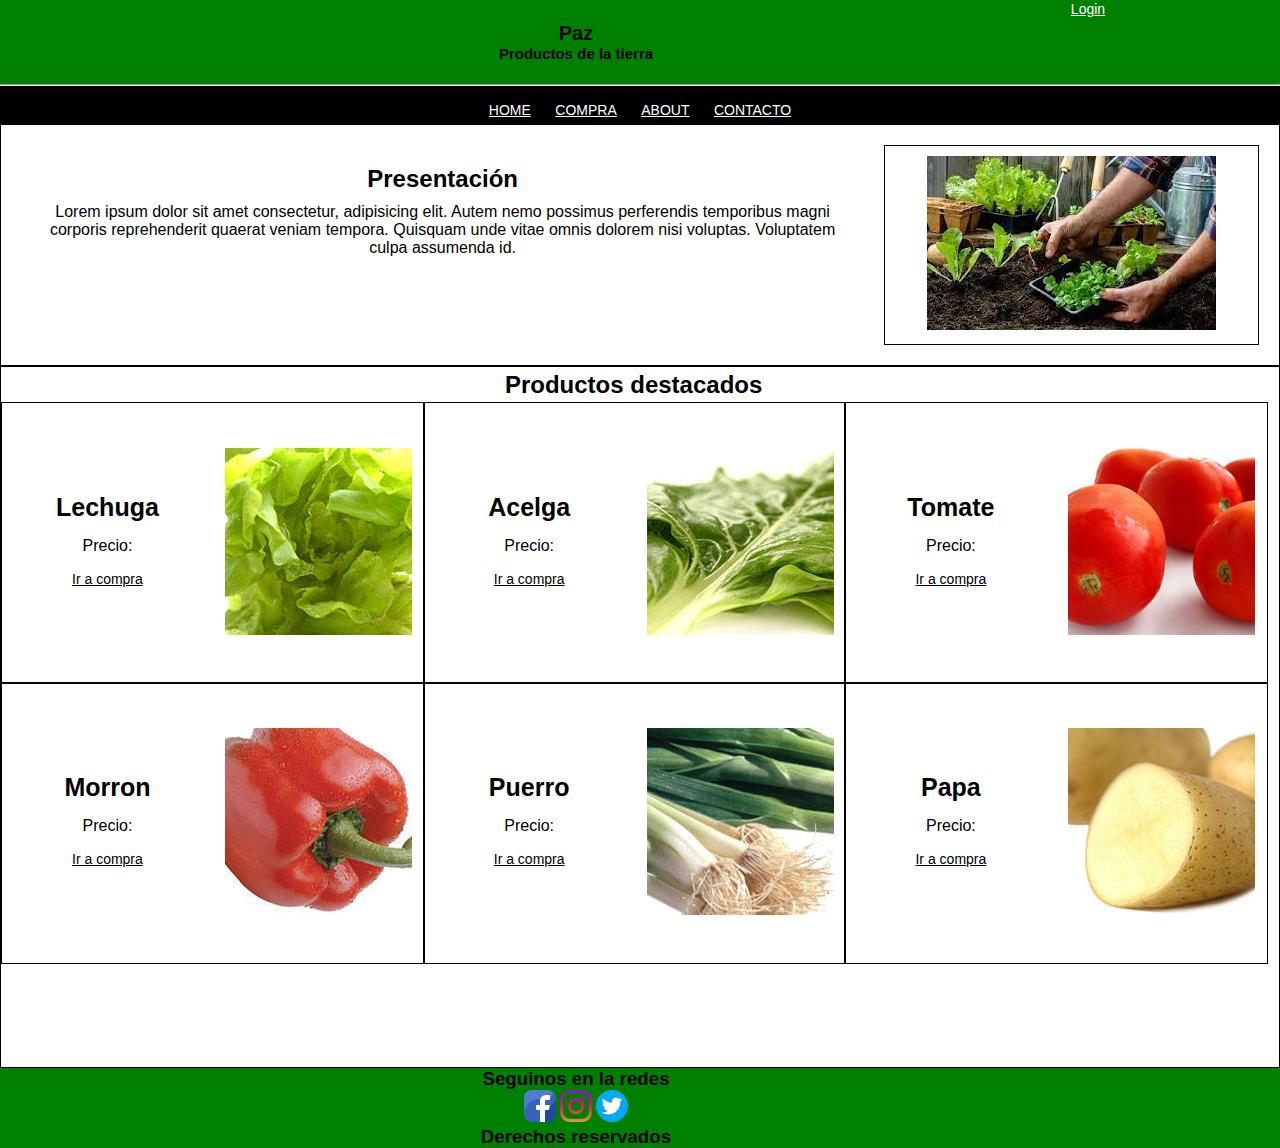
<file: index.html>
<!DOCTYPE html>
<html lang="en">
<head>
    <meta charset="UTF-8">
    <meta http-equiv="X-UA-Compatible" content="IE=edge">
    <meta name="viewport" content="width=device-width, initial-scale=1.0">
    <link rel="stylesheet" href="./css/index.css">
    <title>Paz - Productos de la tierra</title>
</head>
<body>
    <header>
        <div class="divCabecera">
            <div class="cabecera">
                <div class="divLogo">
                    <div>
                        <img src="./img/planta.png" height="80px" width="80px" alt="Paz"> 
                    </div>
                </div>
                <div class="divTitulo">
                    <h1>Paz</h1>
                    <h2>Productos de la tierra</h2>
                </div>
                <div class="divLogin">
                    <a href="./html/login.html">Login</a>
                </div>
            </div>
        </div>
        <div class="divHr">
            <hr>
        </div>
            <nav>
                <div class="menu">
                    <ul>
                        <li><a href="./index.html">HOME</a></li>
                        <li><a href="./html/shop.html">COMPRA</a></li>
                        <li><a href="./html/about.html">ABOUT</a></li>
                        <li><a href="./html/contacto.html">CONTACTO</a></li>
                    </ul>
                </div>
            </nav>
    </header>
    <main>
        <section>
            <div class="contenedorPresentacion">
                <div class="textoPresentacion">
                    <h2>Presentación</h2>
                    <p>Lorem ipsum dolor sit amet consectetur, adipisicing elit. 
                    Autem nemo possimus perferendis temporibus magni corporis reprehenderit quaerat veniam tempora. 
                    Quisquam unde vitae omnis dolorem nisi voluptas. Voluptatem culpa assumenda id.</p>
                </div>
                <div class="imgPresentacionPosicion">
                    <div class="imgPresentacion">
                        <img src="./img/huerta_presentacion.jpg" alt="">
                    </div>
                </div>
            </div>
        </section>
        <section>
            <div class="divContenedor">
                <div class="contenedorGeneralProdDestacados">
                    <div class="tituloProductosDestacado">
                        <h2>Productos destacados</h2>
                    </div>                    
                    <div class="productosDestacado1">
                        <div class="tituloPrecioLink">
                            <div class="nombreProductoDestacado">
                                Lechuga
                            </div>
                            <div class="precioProductoDestacado">
                                Precio: 
                            </div>
                            <div class="linkProductoDestacado">
                                <a href="./html/shop.html">Ir a compra</a>
                            </div>
                        </div>
                        <div class="card-img">
                            <img src="./img/lechuga.jpg" alt="">
                        </div>
                    </div>
                    <div class="productosDestacado2">
                        <div class="tituloPrecioLink">
                            <div class="nombreProductoDestacado">
                                Acelga
                            </div>
                            <div class="precioProductoDestacado">
                                Precio: 
                            </div>
                            <div class="linkProductoDestacado">
                                <a href="./html/shop.html">Ir a compra</a>
                            </div>
                        </div>
                        <div class="card-img">
                            <img src="./img/acelga.jpg" alt="">
                        </div>
                    </div>
                    <div class="productosDestacado3">
                        <div class="tituloPrecioLink">
                            <div class="nombreProductoDestacado">
                                Tomate
                            </div>
                            <div class="precioProductoDestacado">
                                Precio: 
                            </div>
                            <div class="linkProductoDestacado">
                                <a href="./html/shop.html">Ir a compra</a>
                            </div>
                        </div>
                        <div class="card-img">
                            <img src="./img/tomate.jpg" alt="">
                        </div>
                    </div>
                    <div class="productosDestacado4">
                        <div class="tituloPrecioLink">
                            <div class="nombreProductoDestacado">
                                Morron
                            </div>
                            <div class="precioProductoDestacado">
                                Precio: 
                            </div>
                            <div class="linkProductoDestacado">
                                <a href="./html/shop.html">Ir a compra</a>
                            </div>
                        </div>
                        <div class="card-img">
                            <img src="./img/morron.jpg" alt="">
                        </div>
                    </div>
                    <div class="productosDestacado5">
                        <div class="tituloPrecioLink">
                            <div class="nombreProductoDestacado">
                                Puerro
                            </div>
                            <div class="precioProductoDestacado">
                                Precio: 
                            </div>
                            <div class="linkProductoDestacado">
                                <a href="./html/shop.html">Ir a compra</a>
                            </div>
                        </div>
                        <div class="card-img">
                            <img src="./img/puerro.jpg" alt="">
                        </div>
                    </div>
                    <div class="productosDestacado6">
                        <div class="tituloPrecioLink">
                            <div class="nombreProductoDestacado">
                                Papa
                            </div>
                            <div class="precioProductoDestacado">
                                Precio: 
                            </div>
                            <div class="linkProductoDestacado">
                                <a href="./html/shop.html">Ir a compra</a>
                            </div>
                        </div>
                        <div class="card-img">
                            <img src="./img/papa.jpg" alt="">
                        </div>
                    </div>
                </div>
            </div>
        </section>
    </main>
    <footer>
        <div class="contenedorFooter">
            <div class="contenedorRedes">
                <h3>Seguinos en la redes</h3>
                <a href="https://www.facebook.com/"><img src="./img/facebook.png" alt=""></a>
                <a href="https://www.instagram.com/"><img src="./img/instagram.png" alt=""></a>
                <a href="https://twitter.com/"><img src="./img/gorjeo.png" alt=""></a>
                <h3>Derechos reservados</h3>
            </div>
        </div>
    </footer>
</body>
</html>
</file>
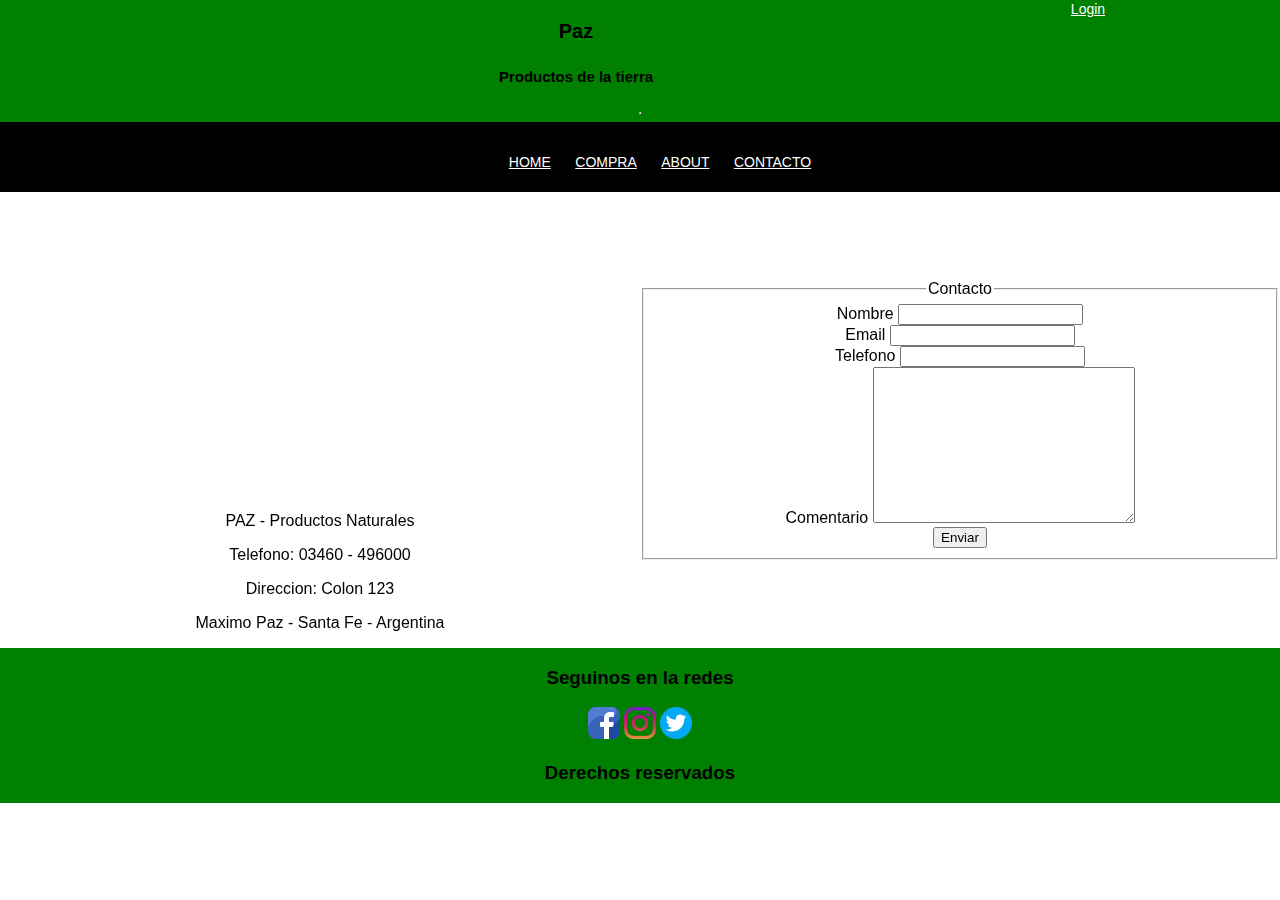
<file: html/contacto.html>
<!DOCTYPE html>
<html lang="en">
<head>
    <meta charset="UTF-8">
    <meta http-equiv="X-UA-Compatible" content="IE=edge">
    <meta name="viewport" content="width=device-width, initial-scale=1.0">
    <link rel="stylesheet" href="../css/contacto.css">
    <title>Paz - Productos de la tierra</title>
</head>
<body>
    <header>
        <div class="cabecera">
            <div class="divLogo">
                <div>
                   <img src="../img/planta.png" height="100px" width="100px" alt="Paz"> 
                </div>
            </div>
            <div class="divTitulo">
                <h1>Paz</h1>
                <h2>Productos de la tierra</h2>
            </div>
            <div class="divLogin">
                <a href="login.html">Login</a>
            </div>
        </div>
        <hr>
        <div>
            <nav>
                <div class="divMenu">
                    <ul>
                        <li><a href="../index.html">HOME</a></li>
                        <li><a href="shop.html">COMPRA</a></li>
                        <li><a href="about.html">ABOUT</a></li>
                        <li><a href="contacto.html">CONTACTO</a></li>
                    </ul>
                </div>
            </nav>
        </div>
    </header>
    <main>
        <section>
            <div class="contenedorMapa">
                <div class="divMapa">
                    <iframe src="https://www.google.com/maps/embed?pb=!1m18!1m12!1m3!1d13311.241875958578!2d-60.968868873938995!3d-33.48028494738103!2m3!1f0!2f0!3f0!3m2!1i1024!2i768!4f13.1!3m3!1m2!1s0x95b7ed4d0edfec3f%3A0xc988c8dfb0061cbe!2sMaximo%20Paz%2C%20Santa%20Fe!5e0!3m2!1ses!2sar!4v1639524405181!5m2!1ses!2sar" width="400" height="300" style="border:0;" allowfullscreen="" loading="lazy"></iframe>
                </div>
                <div class="divMapa">
                    <p>PAZ - Productos Naturales</p>
                    <p>Telefono: 03460 - 496000</p>
                    <p>Direccion: Colon 123</p>
                    <p>Maximo Paz - Santa Fe - Argentina</p>
                </div>
            </div>
            <div class="contenedorForm">
                <form action="">
                    <fieldset>
                        <legend>Contacto</legend>
                        <div class="divForm">
                            <label for="nombre">Nombre</label>
                            <input type="text" name="nombre" id="nombre">
                        </div>
                        <div class="divForm">
                            <label for="email">Email</label>
                            <input type="text" name="email" id="email">
                        </div>
                        <div class="divForm">
                            <label for="Telefono">Telefono</label>
                            <input type="text" name="telefono" id="telefono">
                        </div>
                        <div class="divForm">
                            <label for="comentario">Comentario</label>
                            <textarea name="comentario" id="comentario" cols="30" rows="10"></textarea>
                        </div>
                        <div>
                            <input type="submit" name="enviar" id="enviar" value="Enviar">
                        </div>
                    </fieldset>
                </form>
            </div>
        </section>
    </main>
    <footer>
        <div class="contenedorFooter">
            <H3>Seguinos en la redes</H3>
            <a href="https://www.facebook.com/"><img src="../img/facebook.png" alt=""></a>
            <a href="https://www.instagram.com/"><img src="../img/instagram.png" alt=""></a>
            <a href="https://twitter.com/"><img src="../img/gorjeo.png" alt=""></a>
            <h3>Derechos reservados</h3>
        </div>
    </footer>
</body>
</html>
</file>
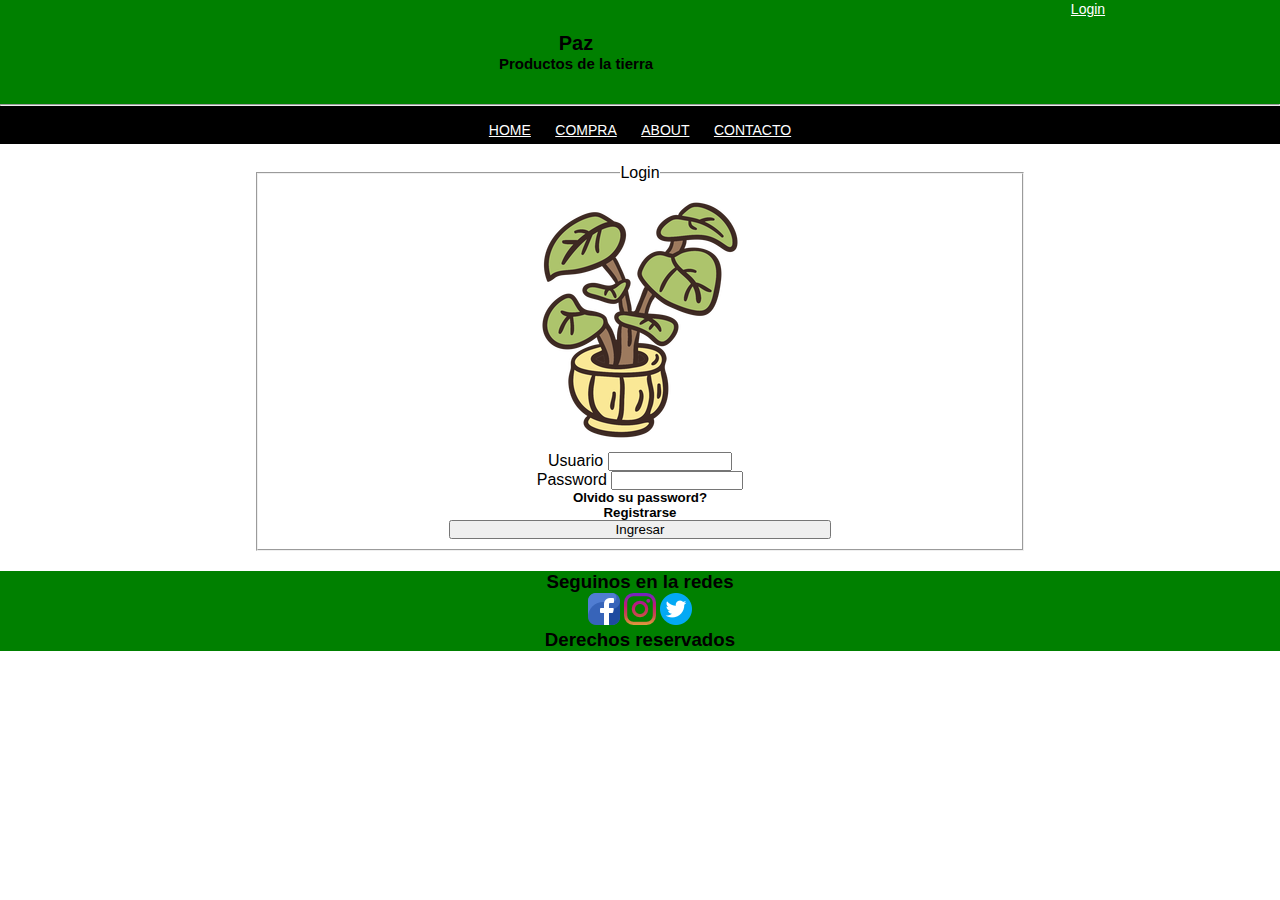
<file: html/login.html>
<!DOCTYPE html>
<html lang="en">
<head>
    <meta charset="UTF-8">
    <meta http-equiv="X-UA-Compatible" content="IE=edge">
    <meta name="viewport" content="width=device-width, initial-scale=1.0">
    <link rel="stylesheet" href="../css/login.css">
    <title>Paz - Productos de la tierra</title>
</head>
<body>
    <header>
        <div class="cabecera">
            <div class="divLogo">
                <div>
                   <img src="../img/planta.png" height="100px" width="100px" alt="Paz"> 
                </div>
            </div>
            <div class="divTitulo">
                <h1>Paz</h1>
                <h2>Productos de la tierra</h2>
            </div>
            <div class="divLogin">
                <a href="login.html">Login</a>
            </div>
        </div>
        <hr>
        <div>
            <nav>
                <div class="divMenu">
                    <ul>
                        <li><a href="../index.html">HOME</a></li>
                        <li><a href="shop.html">COMPRA</a></li>
                        <li><a href="about.html">ABOUT</a></li>
                        <li><a href="contacto.html">CONTACTO</a></li>
                    </ul>
                </div>
            </nav>
        </div>
    </header>
    <main>
        <section>
            <div class="contenedorLogin">
                <form action="">
                    <fieldset>
                        <legend>Login</legend>
                        <div class="contenedorDivLogin">
                            <div class="card-img">
                                <img src="../img/planta.png" alt="Logo">
                            </div>
                            <div class="divFormLogin">
                                <label for="nombre">Usuario</label>
                                <input type="text" name="nombre" id="nombre">
                            </div>
                            <div class="divFormLogin">
                                <label for="password">Password</label>
                                <input type="text" name="password" id="password">
                            </div>
                            <div class="divFormLogin">
                                <h5>Olvido su password?</h5>
                                <h5>Registrarse</h5>
                            </div>
                            <input type="submit" value="Ingresar">
                        </div>
                    </fieldset>
                </form>
            </div>
        </section>
    </main>
    <footer>
        <div class="contenedorFooter">
            <H3>Seguinos en la redes</H3>
            <a href="https://www.facebook.com/"><img src="../img/facebook.png" alt=""></a>
            <a href="https://www.instagram.com/"><img src="../img/instagram.png" alt=""></a>
            <a href="https://twitter.com/"><img src="../img/gorjeo.png" alt=""></a>
            <h3>Derechos reservados</h3>
        </div>
    </footer>
</body>
</html>
</file>
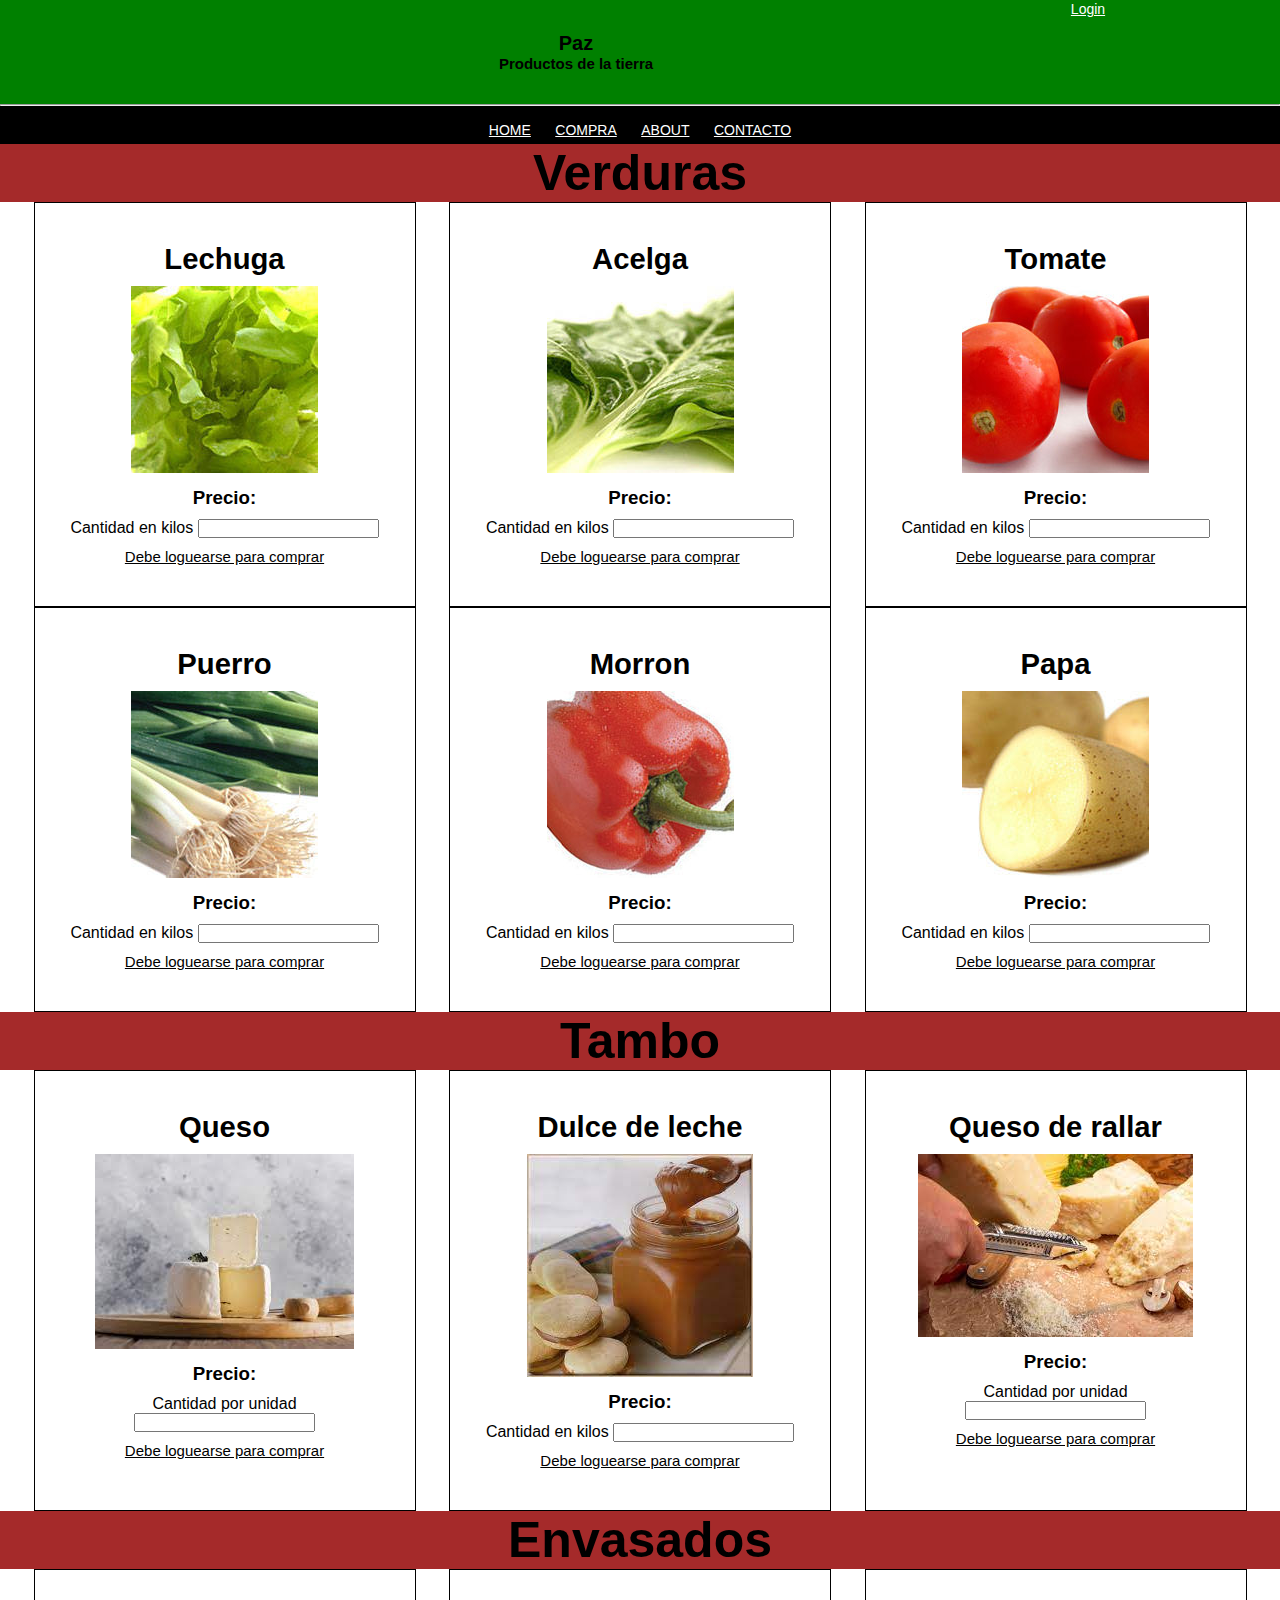
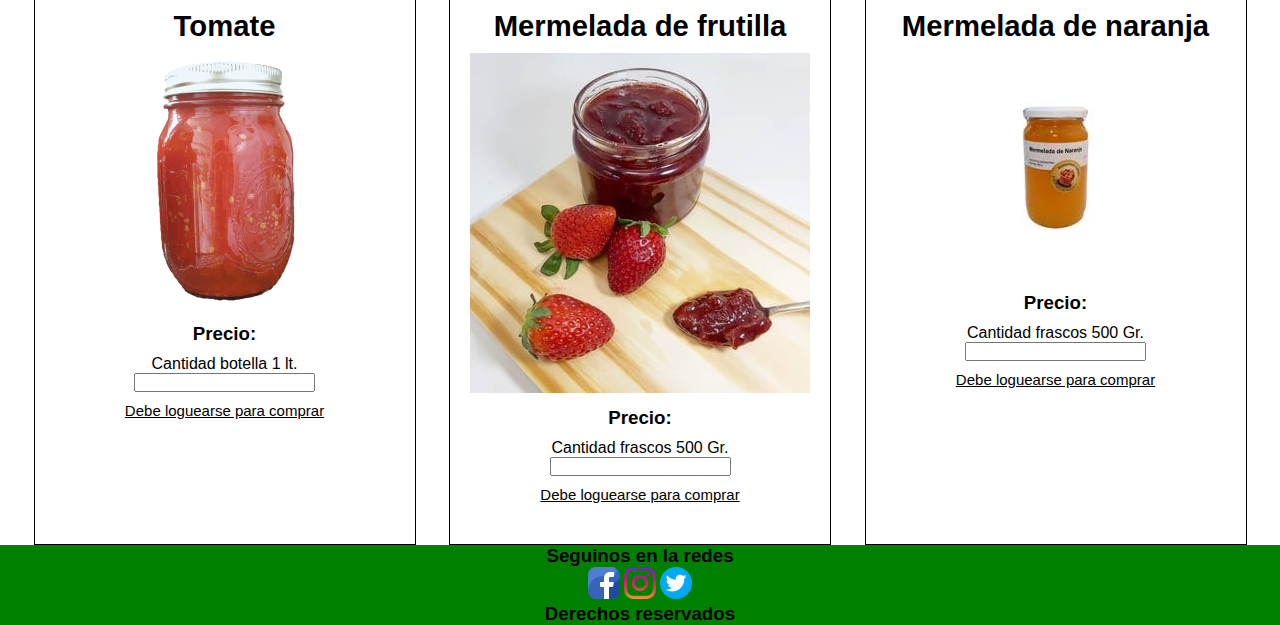
<file: html/shop.html>
<!DOCTYPE html>
<html lang="en">
<head>
    <meta charset="UTF-8">
    <meta http-equiv="X-UA-Compatible" content="IE=edge">
    <meta name="viewport" content="width=device-width, initial-scale=1.0">
    <link rel="stylesheet" href="../css/shop.css">
    <title>Paz - Productos de la tierra</title>
</head>
<body>
    <header>
        <div class="cabecera">
            <div class="divLogo">
                <div>
                   <img src="../img/planta.png" height="100px" width="100px" alt="Paz"> 
                </div>
            </div>
            <div class="divTitulo">
                <h1>Paz</h1>
                <h2>Productos de la tierra</h2>
            </div>
            <div class="divLogin">
                <a href="login.html">Login</a>
            </div>
        </div>
        <hr>
        <div>
            <nav>
                <div class="divMenu">
                    <ul>
                        <li><a href="../index.html">HOME</a></li>
                        <li><a href="shop.html">COMPRA</a></li>
                        <li><a href="about.html">ABOUT</a></li>
                        <li><a href="contacto.html">CONTACTO</a></li>
                    </ul>
                </div>
            </nav>
        </div>
    </header>
    <main>
        <section>
            <div class="contenedorGeneralProdDestacados">
                <div class="tituloProductosDestacado">
                    <h2>Verduras</h2>
                </div>
            <div class="prueba">
                <div class="productosDestacados">
                    <div class="nombreProducto">
                        <h3>Lechuga</h3>
                    </div>
                    <div class="card-img">
                        <img src="../img/lechuga.jpg" alt="">
                    </div>
                    <div class="precio">
                        <h3>Precio: </h3>
                    </div>
                    <div class="cantidad">
                        <label for="cantidad">Cantidad en kilos</label>
                        <input type="number" id="cantidad">
                    </div>
                    <div class="link">
                        <a href="../html/login.html">Debe loguearse para comprar</a>
                    </div>
                </div>
                <div class="productosDestacados">
                    <div class="nombreProducto">
                        <h3>Acelga</h3>
                    </div>
                    <div class="card-img">
                        <img src="../img/acelga.jpg" alt="">
                    </div>
                    <div class="precio">
                        <h3>Precio: </h3>
                    </div>
                    <div class="cantidad">
                        <label for="cantidad">Cantidad en kilos</label>
                        <input type="number" id="cantidad">
                    </div>
                    <div class="link">
                        <a href="../html/login.html">Debe loguearse para comprar</a>
                    </div>
                </div>
                <div class="productosDestacados">
                    <div class="nombreProducto">
                        <h3>Tomate</h3>
                    </div>
                    <div class="card-img">
                        <img src="../img/tomate.jpg" alt="">
                    </div>
                    <div class="precio">
                        <h3>Precio: </h3>
                    </div>
                    <div class="cantidad">
                        <label for="cantidad">Cantidad en kilos</label>
                        <input type="number" id="cantidad">
                    </div>
                    <div class="link">
                        <a href="../html/login.html">Debe loguearse para comprar</a>
                    </div>
                </div>
                <div class="productosDestacados">
                    <div class="nombreProducto">
                        <h3>Puerro</h3>
                    </div>
                    <div class="card-img">
                        <img src="../img/puerro.jpg" alt="">
                    </div>
                    <div class="precio">
                        <h3>Precio: </h3>
                    </div>
                    <div class="cantidad">
                        <label for="cantidad">Cantidad en kilos</label>
                        <input type="number" id="cantidad">
                    </div>
                    <div class="link">
                        <a href="../html/login.html">Debe loguearse para comprar</a>
                    </div>
                </div>
                <div class="productosDestacados">
                    <div class="nombreProducto">
                        <h3>Morron</h3>
                    </div>
                    <div class="card-img">
                        <img src="../img/morron.jpg" alt="">
                    </div>
                    <div class="precio">
                        <h3>Precio: </h3>
                    </div>
                    <div class="cantidad">    
                        <label for="cantidad">Cantidad en kilos</label>
                        <input type="number" id="cantidad">
                    </div>
                    <div class="link">
                        <a href="../html/login.html">Debe loguearse para comprar</a>
                    </div>
                </div>
                <div class="productosDestacados">
                    <div class="nombreProducto">
                        <h3>Papa</h3>
                    </div>
                    <div class="card-img">
                        <img src="../img/papa.jpg" alt="">
                    </div>
                    <div class="precio">
                        <h3>Precio: </h3>
                    </div>
                    <div class="cantidad">
                        <label for="cantidad">Cantidad en kilos</label>
                        <input type="number" id="cantidad">
                    </div>
                    <div class="link">
                        <a href="../html/login.html">Debe loguearse para comprar</a>
                    </div>
                </div>
                </div>
            </div>
        </section>
        <section>
            <div class="contenedorGeneralProdDestacados">
                <div class="tituloProductosDestacado">
                    <h2>Tambo</h2>
                </div>
                <div class="prueba">
                    <div class="productosDestacados">
                        <div class="nombreProducto">
                            <h3>Queso</h3>
                        </div>
                        <div class="card-img">
                            <img src="../img/queso.jpg" alt="">
                        </div>
                        <div class="precio">
                            <h3>Precio: </h3>
                        </div>
                        <div class="cantidad">
                            <label for="cantidad">Cantidad por unidad</label>
                            <input type="number" id="cantidad">
                        </div>
                        <div class="link">
                            <a href="../html/login.html">Debe loguearse para comprar</a>
                        </div>
                    </div>
                    <div class="productosDestacados">
                        <div class="nombreProducto">
                            <h3>Dulce de leche</h3>
                        </div>
                        <div class="card-img">
                            <img src="../img/dulce.jpg" alt="">
                        </div>
                        <div class="precio">
                            <h3>Precio: </h3>
                        </div>
                        <div class="cantidad">
                            <label for="cantidad">Cantidad en kilos</label>
                            <input type="number" id="cantidad">
                        </div>
                        <div class="link">
                            <a href="../html/login.html">Debe loguearse para comprar</a>
                        </div>
                    </div>
                    <div class="productosDestacados">
                        <div class="nombreProducto">
                            <h3>Queso de rallar</h3>
                        </div>
                        <div class="card-img">
                            <img src="../img/quesoderallar.jpg" alt="">
                        </div>
                        <div class="precio">
                            <h3>Precio: </h3>
                        </div>
                        <div class="cantidad">
                            <label for="cantidad">Cantidad por unidad</label>
                            <input type="number" id="cantidad">
                        </div>
                        <div class="link">
                            <a href="../html/login.html">Debe loguearse para comprar</a>
                        </div>
                    </div>
                </div>
            </div>
        </section>
        <section>
            <div class="contenedorGeneralProdDestacados">
                <div class="tituloProductosDestacado">
                    <h2>Envasados</h2>
                </div>
                <div class="prueba">
                    <div class="productosDestacados">
                        <div class="nombreProducto">
                            <h3>Tomate</h3>
                        </div>
                        <div class="card-img">
                            <img src="../img/tomateconserva.jpg" alt="">
                        </div>
                        <div class="precio">
                            <h3>Precio: </h3>
                        </div>
                        <div class="cantidad">
                            <label for="cantidad">Cantidad botella 1 lt.</label>
                            <input type="number" id="cantidad">
                        </div>
                        <div class="link">
                            <a href="../html/login.html">Debe loguearse para comprar</a>
                        </div>
                    </div>
                    <div class="productosDestacados">
                        <div class="nombreProducto">
                            <h3>Mermelada de frutilla</h3>
                        </div>
                        <div class="card-img">
                            <img src="../img/mermelada.jpg" alt="">
                        </div>
                        <div class="precio">
                            <h3>Precio: </h3>
                        </div>
                        <div class="cantidad">
                            <label for="cantidad">Cantidad frascos 500 Gr.</label>
                            <input type="number" id="cantidad">
                        </div>
                        <div class="link">
                            <a href="../html/login.html">Debe loguearse para comprar</a>
                        </div>
                    </div>
                    <div class="productosDestacados">
                        <div class="nombreProducto">
                            <h3>Mermelada de naranja</h3>
                        </div>
                        <div class="card-img">
                            <img src="../img/mermeladanaranja.jpg" alt="">
                        </div>
                        <div class="precio">
                            <h3>Precio: </h3>
                        </div>
                        <div class="cantidad">
                            <label for="cantidad">Cantidad frascos 500 Gr.</label>
                            <input type="number" id="cantidad">
                        </div>
                        <div class="link">
                            <a href="../html/login.html">Debe loguearse para comprar</a>
                        </div>
                    </div>
                </div>
            </div>
        </section>
    </main>
    <footer>
        <div class="contenedorFooter">
            <H3>Seguinos en la redes</H3>
            <a href="https://www.facebook.com/"><img src="../img/facebook.png" alt=""></a>
            <a href="https://www.instagram.com/"><img src="../img/instagram.png" alt=""></a>
            <a href="https://twitter.com/"><img src="../img/gorjeo.png" alt=""></a>
            <h3>Derechos reservados</h3>
        </div>
    </footer>
</body>
</html>
</file>
<file: css/index.css>
* {
    margin: 0;
    padding: 0;
    text-align: center;
    font-family: Verdana, Geneva, Tahoma, sans-serif;
}

/* HEADER */
header {
    background-color: green;
    display: flex;
    flex-direction: column;
}

.divCabera {
    width: 100%;
}

.divHr {
    width: 100%;
}

/* NAV */
nav {
    background-color: black;
    display: flex;
    width: 100%;
    justify-content: center;
    }

a{
    color: white;
    font-size:14px;
    } 

ul {
    list-style-type: none;
    padding-top: 10px;
    }

ul li {
    display:inline-block;
    padding:5px 10px;
    text-align:center;
    color:#fff;
    }

/* MAIN */
main {
    display: flex;
    flex-direction: column;
}

.contenedorPresentacion {
    width: 100%;
    display: flex;
}


/* FOOTER */
footer {
    display: flex;
    flex-direction: row;
}

@media only screen and ( max-width: 600px) {

    /* HEADER */

    .cabecera {
        width: 100%;
        display: flex;
    }

    .divLogo {
        visibility: hidden;
    }

    .divTitulo { 
        width: 70%;
        display: flex;
        flex-direction: column;
        align-items: center;
        justify-content: center;
    }

    .divTitulo h1 {
        width: 100%;
        font-size: 20px;
        font-family: Verdana, Geneva, Tahoma, sans-serif;
    }

    .divTitulo h2 { 
        width: 100%;
        font-size: 15px;
        font-family: Verdana, Geneva, Tahoma, sans-serif;
    }
    
    .divLogin {
        width: 30%;
    }

    /* MAIN */

    section {
        width: 100%;
        display: flex;
        align-items: center;
        justify-content: center;
    }

    .contenedorPresentacion {
        width: 100%;
        display: flex;
        flex-direction: column;
        align-items: center;
        justify-items: center;
        border: solid 1px black;
        padding: 10px;
    }

    .textoPresentacion {
        width: 80%;
        display: flex;
        flex-direction: column;
                
    }

    .textoPresentacion h2 {
        width: 100%;
        padding: 10px;
    }

    .textoPresentacion p {
        width: 100%;
    }

    .imgPresentacionPosicion {
        width: 100%;
        display: flex;
        align-items: center;
        justify-content: center;
    }

    .divContenedor {
        width: 100%;
        display: flex;
        flex-direction: column;
        align-items: center;
        border: solid 1px black;
    }

    .contenedorGeneralProdDestacados {
        display: grid;
        width: 90%;
        grid-template-columns: 100%;
        grid-template-rows: 3% 16% 16% 16% 16% 16% 16%;
        grid-template-areas: "a1" 
                             "a2" 
                             "a3" 
                             "a4" 
                             "a5"
                             "a6"
                             "a7";
    }
    
    .tituloPrecioLink {
        width: 50%;
    }

    .tituloPrecioLink a {
        color: black;
    }

    .card-img {
        width: 50%;
    }

    .nombreProductoDestacado {
        width: 100%;
        padding-top: 5px;
        padding-bottom: 10px;
        font-size: 25px;
        font-family: Arial, Helvetica, sans-serif;
        font-weight: bold;
    }

    .precioProductoDestacado {
        width: 100%;
        padding-top: 5px;
        padding-bottom: 10px;
    }

    .linkProductoDestacado {
        width: 100%;
        padding-top: 5px;
        padding-bottom: 10px;
    }

    .tituloProductosDestacado {
        width: 100%;
        display: flex;
        align-items: center;
        justify-content: center;
        grid-area: a1;
    }

    .productosDestacado1 {
        grid-area: a2;
        border: solid 1px black;
        width: 100%;
        height: 100%;
        display: flex;
        align-items: center;
    }

    .productosDestacado2 {
        grid-area: a3;
        border: solid 1px black;
        width: 100%;
        height: 100%;
        display: flex;
        align-items: center;        
    }

    .productosDestacado3 {
        grid-area: a4;
        border: solid 1px black;
        width: 100%;
        height: 100%;
        display: flex;
        align-items: center;
    }

    .productosDestacado4 {
        grid-area: a5;
        border: solid 1px black;
        width: 100%;
        height: 100%;
        display: flex;
        align-items: center;
    }

    .productosDestacado5 {
        grid-area: a6;
        border: solid 1px black;
        width: 100%;
        height: 100%;
        display: flex;
        align-items: center;
    }

    .productosDestacado6 {
        grid-area: a7;
        border: solid 1px black;
        width: 100%;
        height: 100%;
        display: flex;
        align-items: center;
    }

    .contenedorFooter {
        width: 100%;
        align-items: center;
        justify-content: center;
        background-color: green;
    }

    .contenedorRedes {
        width: 90%;
    }
}

@media only screen and ( min-width: 600px) {

     /* HEADER */

     .cabecera {
        width: 100%;
        display: flex;
    }

    .divLogo {
        visibility: hidden;
    }

    .divTitulo { 
        width: 70%;
        display: flex;
        flex-direction: column;
        align-items: center;
        justify-content: center;
    }

    .divTitulo h1 {
        width: 100%;
        font-size: 20px;
        font-family: Verdana, Geneva, Tahoma, sans-serif;
    }

    .divTitulo h2 { 
        width: 100%;
        font-size: 15px;
        font-family: Verdana, Geneva, Tahoma, sans-serif;
    }
    
    .divLogin {
        width: 30%;
    }

    /* MAIN */

    section {
        width: 100%;
        display: flex;
        align-items: center;
        justify-content: center;
    }

    .contenedorPresentacion {
        width: 100%;
        display: flex;
        flex-direction: column;
        align-items: center;
        justify-items: center;
        border: solid 1px black;
        padding: 10px;
    }

    .textoPresentacion {
        width: 80%;
        display: flex;
        flex-direction: column;
                
    }

    .textoPresentacion h2 {
        width: 100%;
        padding: 10px;
    }

    .textoPresentacion p {
        width: 100%;
    }

    .imgPresentacionPosicion {
        width: 100%;
        display: flex;
        align-items: center;
        justify-content: center;
    }

    .divContenedor {
        width: 100%;
        display: flex;
        flex-direction: column;
        align-items: center;
        border: solid 1px black;
    }

    .contenedorGeneralProdDestacados {
        display: grid;
        width: 90%;
        grid-template-columns: 100%;
        grid-template-rows: 3% 16% 16% 16% 16% 16% 16%;
        grid-template-areas: "a1" 
                             "a2" 
                             "a3" 
                             "a4" 
                             "a5"
                             "a6"
                             "a7";
    }
    
    .tituloPrecioLink {
        width: 50%;
    }

    .tituloPrecioLink a {
        color: black;
    }

    .card-img {
        width: 50%;
    }

    .nombreProductoDestacado {
        width: 100%;
        padding-top: 5px;
        padding-bottom: 10px;
        font-size: 25px;
        font-family: Arial, Helvetica, sans-serif;
        font-weight: bold;
    }

    .precioProductoDestacado {
        width: 100%;
        padding-top: 5px;
        padding-bottom: 10px;
    }

    .linkProductoDestacado {
        width: 100%;
        padding-top: 5px;
        padding-bottom: 10px;
    }

    .tituloProductosDestacado {
        width: 100%;
        display: flex;
        align-items: center;
        justify-content: center;
        grid-area: a1;
    }

    .productosDestacado1 {
        grid-area: a2;
        border: solid 1px black;
        width: 100%;
        height: 100%;
        display: flex;
        align-items: center;
    }

    .productosDestacado2 {
        grid-area: a3;
        border: solid 1px black;
        width: 100%;
        height: 100%;
        display: flex;
        align-items: center;        
    }

    .productosDestacado3 {
        grid-area: a4;
        border: solid 1px black;
        width: 100%;
        height: 100%;
        display: flex;
        align-items: center;
    }

    .productosDestacado4 {
        grid-area: a5;
        border: solid 1px black;
        width: 100%;
        height: 100%;
        display: flex;
        align-items: center;
    }

    .productosDestacado5 {
        grid-area: a6;
        border: solid 1px black;
        width: 100%;
        height: 100%;
        display: flex;
        align-items: center;
    }

    .productosDestacado6 {
        grid-area: a7;
        border: solid 1px black;
        width: 100%;
        height: 100%;
        display: flex;
        align-items: center;
    }

    .contenedorFooter {
        width: 100%;
        align-items: center;
        justify-content: center;
        background-color: green;
    }

    .contenedorRedes {
        width: 90%;
    }
}


@media only screen and ( min-width: 992px) {

     /* HEADER */

     .cabecera {
        width: 100%;
        display: flex;
    }

    .divLogo {
        width: 20%
    }

    .divTitulo { 
        width: 50%;
        display: flex;
        flex-direction: column;
        align-items: center;
        justify-content: center;
    }

    .divTitulo h1 {
        width: 100%;
        font-size: 20px;
        font-family: Verdana, Geneva, Tahoma, sans-serif;
    }

    .divTitulo h2 { 
        width: 100%;
        font-size: 15px;
        font-family: Verdana, Geneva, Tahoma, sans-serif;
    }
    
    .divLogin {
        width: 30%;
    }

    /* MAIN */

    section {
        width: 100%;
        display: flex;
        align-items: center;
        justify-content: center;
    }

    .contenedorPresentacion {
        width: 100%;
        display: flex;
        flex-direction: row;
        align-items: flex-start;
        border: solid 1px black;
        padding: 10px;
    }

    .textoPresentacion {
        width: 70%;
        display: flex;
        padding: 10px;
        align-items: center;
        justify-content: center;
        margin: 10px;
    }

    .textoPresentacion h2 {
        width: 100%;
        padding: 10px;
    }

    .textoPresentacion p {
        width: 100%;
    }

    .imgPresentacionPosicion {
        width: 30%;
        display: flex;
        align-items: center;
        justify-content: center;
        border: 1px solid black;
        padding: 10px;
        margin: 10px;
    }

    .divContenedor {
        width: 100%;
        height: 700px;
        display: flex;
        border: solid 1px black;
    }

    .contenedorGeneralProdDestacados {
        display: grid;
        width: 100%;
        height: 100%;
        grid-template-columns: 33% 33% 33%;
        grid-template-rows: 5% 40% 40%;
        grid-template-areas: "titulo titulo titulo"
                             "a1 a2 a3" 
                             "a4 a5 a6"
    }
    
    .tituloPrecioLink {
        width: 50%;
    }

    .tituloPrecioLink a {
        color: black;
    }

    .card-img {
        width: 50%;
    }

    .nombreProductoDestacado {
        width: 100%;
        padding-top: 5px;
        padding-bottom: 10px;
        font-size: 25px;
        font-family: Arial, Helvetica, sans-serif;
        font-weight: bold;
    }

    .precioProductoDestacado {
        width: 100%;
        padding-top: 5px;
        padding-bottom: 10px;
    }

    .linkProductoDestacado {
        width: 100%;
        padding-top: 5px;
        padding-bottom: 10px;
    }

    .tituloProductosDestacado {
        width: 100%;
        display: flex;
        align-items: center;
        justify-content: center;
        grid-area: titulo;
    }

    .productosDestacado1 {
        grid-area: a1;
        border: solid 1px black;
        display: flex;
        align-items: center;
    }

    .productosDestacado2 {
        grid-area: a2;
        border: solid 1px black;
        display: flex;
        align-items: center;        
    }

    .productosDestacado3 {
        grid-area: a3;
        border: solid 1px black;
        width: 100%;
        height: 100%;
        display: flex;
        align-items: center;
    }

    .productosDestacado4 {
        grid-area: a4;
        border: solid 1px black;
        width: 100%;
        height: 100%;
        display: flex;
        align-items: center;
    }

    .productosDestacado5 {
        grid-area: a5;
        border: solid 1px black;
        width: 100%;
        height: 100%;
        display: flex;
        align-items: center;
    }

    .productosDestacado6 {
        grid-area: a6;
        border: solid 1px black;
        width: 100%;
        height: 100%;
        display: flex;
        align-items: center;
    }

    .contenedorFooter {
        width: 100%;
        align-items: center;
        justify-content: center;
        background-color: green;
    }

    .contenedorRedes {
        width: 90%;
    }
}
</file>
<file: css/contacto.css>
body {
    margin: 0;
    padding: 0;
    text-align: center;
    font-family: Verdana, Geneva, Tahoma, sans-serif;
}

/* HEADER */
header {
    background-color: green;
    display: flex;
    flex-direction: column;
}

.divCabera {
    width: 100%;
}

.divHr {
    width: 100%;
}

/* NAV */
nav {
    background-color: black;
    display: flex;
    width: 100%;
    justify-content: center;
    }

a{
    color: white;
    font-size:14px;
    } 

ul {
    list-style-type: none;
    padding-top: 10px;
    }

ul li {
    display:inline-block;
    padding:5px 10px;
    text-align:center;
    color:#fff;
    }

/* MAIN */
main {
    display: flex;
    flex-direction: column;
}

.contenedorPresentacion {
    width: 100%;
    display: flex;
}


/* FOOTER */
footer {
    display: flex;
    flex-direction: row;
}

@media only screen and ( max-width: 600px) {

    /* HEADER */

    .cabecera {
        width: 100%;
        display: flex;
    }

    .divLogo {
        visibility: hidden;
    }

    .divTitulo { 
        width: 70%;
        display: flex;
        flex-direction: column;
        align-items: center;
        justify-content: center;
    }

    .divTitulo h1 {
        width: 100%;
        font-size: 20px;
        font-family: Verdana, Geneva, Tahoma, sans-serif;
    }

    .divTitulo h2 { 
        width: 100%;
        font-size: 15px;
        font-family: Verdana, Geneva, Tahoma, sans-serif;
    }
    
    .divLogin {
        width: 30%;
    }

    /* MAIN */

    section {
        width: 100%;
        display: flex;
        flex-direction: column;
        align-items: center;
        justify-content: center;
    }

    .contenedorMapa {
        width: 100%;
    }

    .contenedorForm {
        width: 100%;
    }

    .contenedorFooter {
        width: 100%;
        align-items: center;
        justify-content: center;
        background-color: green;
    }

    .contenedorRedes {
        width: 90%;
    }
}

@media only screen and ( min-width: 600px) {

        /* HEADER */

        .cabecera {
            width: 100%;
            display: flex;
        }
    
        .divLogo {
            visibility: hidden;
        }
    
        .divTitulo { 
            width: 70%;
            display: flex;
            flex-direction: column;
            align-items: center;
            justify-content: center;
        }
    
        .divTitulo h1 {
            width: 100%;
            font-size: 20px;
            font-family: Verdana, Geneva, Tahoma, sans-serif;
        }
    
        .divTitulo h2 { 
            width: 100%;
            font-size: 15px;
            font-family: Verdana, Geneva, Tahoma, sans-serif;
        }
        
        .divLogin {
            width: 30%;
        }
    
        /* MAIN */
    
        section {
            width: 100%;
            display: flex;
            flex-direction: column;
            align-items: center;
            justify-content: center;
        }
    
        .contenedorMapa {
            width: 100%;
        }
    
        .contenedorForm {
            width: 100%;
        }
    
        .contenedorFooter {
            width: 100%;
            align-items: center;
            justify-content: center;
            background-color: green;
        }
    
        .contenedorRedes {
            width: 90%;
        }
}


@media only screen and ( min-width: 992px) {

        /* HEADER */

        .cabecera {
            width: 100%;
            display: flex;
        }
    
        .divLogo {
            width: 20%;
        }
    
        .divTitulo { 
            width: 50%;
            display: flex;
            flex-direction: column;
            align-items: center;
            justify-content: center;
        }
    
        .divTitulo h1 {
            width: 100%;
            font-size: 20px;
            font-family: Verdana, Geneva, Tahoma, sans-serif;
        }
    
        .divTitulo h2 { 
            width: 100%;
            font-size: 15px;
            font-family: Verdana, Geneva, Tahoma, sans-serif;
        }
        
        .divLogin {
            width: 30%;
        }
    
        /* MAIN */
    
        section {
            width: 100%;
            display: flex;
            align-items: center;
            justify-content: center;
            flex-direction: row;
        }
    
        .contenedorMapa {
            width: 50%;
        }
    
        .contenedorForm {
            width: 50%;
        }
    
        .contenedorFooter {
            width: 100%;
            align-items: center;
            justify-content: center;
            background-color: green;
        }
    
        .contenedorRedes {
            width: 90%;
        }
}
</file>
<file: css/login.css>
* {
    margin: 0;
    padding: 0;
    text-align: center;
    font-family: Verdana, Geneva, Tahoma, sans-serif;
}

/* HEADER */
header {
    background-color: green;
    display: flex;
    flex-direction: column;
}

.divCabera {
    width: 100%;
}

.divHr {
    width: 100%;
}

/* NAV */
nav {
    background-color: black;
    display: flex;
    width: 100%;
    justify-content: center;
    }

a{
    color: white;
    font-size:14px;
    } 

ul {
    list-style-type: none;
    padding-top: 10px;
    }

ul li {
    display:inline-block;
    padding:5px 10px;
    text-align:center;
    color:#fff;
    }

/* MAIN */
main {
    display: flex;
    flex-direction: column;
}

.contenedorPresentacion {
    width: 100%;
    display: flex;
}


/* FOOTER */
footer {
    display: flex;
    flex-direction: row;
}

@media only screen and ( max-width: 600px) {

    /* HEADER */

    .cabecera {
        width: 100%;
        display: flex;
    }

    .divLogo {
        visibility: hidden;
    }

    .divTitulo { 
        width: 70%;
        display: flex;
        flex-direction: column;
        align-items: center;
        justify-content: center;
    }

    .divTitulo h1 {
        width: 100%;
        font-size: 20px;
        font-family: Verdana, Geneva, Tahoma, sans-serif;
    }

    .divTitulo h2 { 
        width: 100%;
        font-size: 15px;
        font-family: Verdana, Geneva, Tahoma, sans-serif;
    }
    
    .divLogin {
        width: 30%;
    }

    /* MAIN */

    section {
        width: 100%;
        display: flex;
        flex-direction: row;
        align-items: center;
        justify-content: center;
    }

    .contenedorLogin {
        width: 100%;
        display: flex;
        flex-direction: column;
        align-items: stretch;
    }
    
    .contenedorDivLogin {
    width: 100%;
    display: flex;
    flex-direction: column;
    align-items: center;
    justify-content: center;
    padding-top: 10px;
    padding-bottom: 10px;
    }

    label {
        width: 100%;
    }

    input {
        width: 50%;
    }
    

    .contenedorFooter {
        width: 100%;
        align-items: center;
        justify-content: center;
        background-color: green;
    }

    .contenedorRedes {
        width: 90%;
    }
}

@media only screen and ( min-width: 600px) {

      /* HEADER */

    .cabecera {
        width: 100%;
        display: flex;
    }

    .divLogo {
        visibility: hidden;
    }

    .divTitulo { 
        width: 70%;
        display: flex;
        flex-direction: column;
        align-items: center;
        justify-content: center;
    }

    .divTitulo h1 {
        width: 100%;
        font-size: 20px;
        font-family: Verdana, Geneva, Tahoma, sans-serif;
    }

    .divTitulo h2 { 
        width: 100%;
        font-size: 15px;
        font-family: Verdana, Geneva, Tahoma, sans-serif;
    }
    
    .divLogin {
        width: 30%;
    }

    /* MAIN */

    section {
        width: 100%;
        display: flex;
        flex-direction: row;
        align-items: center;
        justify-content: center;
    }

    .contenedorLogin {
        width: 100%;
        display: flex;
        flex-direction: column;
        align-items: stretch;
    }
    
    .contenedorDivLogin {
    width: 100%;
    display: flex;
    flex-direction: column;
    align-items: center;
    justify-content: center;
    padding-top: 10px;
    padding-bottom: 10px;
    }

    label {
        width: 100%;
    }

    input {
        width: 50%;
    }
    

    .contenedorFooter {
        width: 100%;
        align-items: center;
        justify-content: center;
        background-color: green;
    }

    .contenedorRedes {
        width: 90%;
    }
}


@media only screen and ( min-width: 992px) {

     /* HEADER */

     .cabecera {
        width: 100%;
        display: flex;
    }

    .divLogo {
        width: 20%;
    }

    .divTitulo { 
        width: 50%;
        display: flex;
        flex-direction: column;
        align-items: center;
        justify-content: center;
    }

    .divTitulo h1 {
        width: 100%;
        font-size: 20px;
        font-family: Verdana, Geneva, Tahoma, sans-serif;
    }

    .divTitulo h2 { 
        width: 100%;
        font-size: 15px;
        font-family: Verdana, Geneva, Tahoma, sans-serif;
    }
    
    .divLogin {
        width: 30%;
    }

    /* MAIN */

    section {
        width: 100%;
        display: flex;
        flex-direction: row;
        align-items: center;
        justify-content: center;
    }

    .contenedorLogin {
        width: 60%;
        display: flex;
        flex-direction: column;
        align-items: stretch;
        margin: 20px;
    }
    
    .contenedorDivLogin {
    width: 100%;
    display: flex;
    flex-direction: column;
    align-items: center;
    justify-content: center;
    padding-top: 10px;
    padding-bottom: 10px;
    }

    label {
        width: 100%;
    }

    input {
        width: 50%;
    }
    

    .contenedorFooter {
        width: 100%;
        align-items: center;
        justify-content: center;
        background-color: green;
    }

    .contenedorRedes {
        width: 90%;
    }
}
</file>
<file: css/shop.css>
* {
    margin: 0;
    padding: 0;
    text-align: center;
    font-family: Verdana, Geneva, Tahoma, sans-serif;
}

/* HEADER */
header {
    background-color: green;
    display: flex;
    flex-direction: column;
}

.divCabera {
    width: 100%;
}

.divHr {
    width: 100%;
}

/* NAV */
nav {
    background-color: black;
    display: flex;
    width: 100%;
    justify-content: center;
    }

a{
    color: white;
    font-size:14px;
    } 

ul {
    list-style-type: none;
    padding-top: 10px;
    }

ul li {
    display:inline-block;
    padding:5px 10px;
    text-align:center;
    color:#fff;
    }

/* MAIN */
main {
    display: flex;
    flex-direction: column;
}

.contenedorPresentacion {
    width: 100%;
    display: flex;
}


/* FOOTER */
footer {
    display: flex;
    flex-direction: row;
}

@media only screen and ( max-width: 600px) {

    /* HEADER */

    .cabecera {
        width: 100%;
        display: flex;
    }

    .divLogo {
        visibility: hidden;
    }

    .divTitulo { 
        width: 70%;
        display: flex;
        flex-direction: column;
        align-items: center;
        justify-content: center;
    }

    .divTitulo h1 {
        width: 100%;
        font-size: 20px;
        font-family: Verdana, Geneva, Tahoma, sans-serif;
    }

    .divTitulo h2 { 
        width: 100%;
        font-size: 15px;
        font-family: Verdana, Geneva, Tahoma, sans-serif;
    }
    
    .divLogin {
        width: 30%;
    }

    /* MAIN */

    section {
        display: flex;
        align-items: center;
        justify-content: center;
        width: 100%;
    }

    .contenedorGeneralProdDestacados {
        display: flex;
        width: 100%;
        flex-direction: column;
        align-items: center;
        justify-content: center;
    }
    
    .nombreProducto {
        width: 100%;
        padding: 10px;
        font-size: 25px;
        font-family: Arial, Helvetica, sans-serif;
        font-weight: bold;
    }

    .precio {
        width: 100%;
        padding: 10px;
    }

    .link {
        width: 100%;
        margin: 10px;
    }
    
    .link a {
        color: black;
        font-size: 15px;
    }
    
    .cantidad {
        width: 100%;
    }

    .card-img {
        width: 50%;
    }

    .tituloProductosDestacado {
        width: 100%;
        display: flex;
        align-items: center;
        justify-content: center;
        background-color: brown;
    }

    .tituloProductosDestacado h2{
        font-size: 50px;
        font-family: Arial, Helvetica, sans-serif;
        font-weight: bold;
    }
    .productosDestacados {
        border: solid 1px black;
        width: 90%;
        display: flex;
        flex-direction: column;
        align-items: center;
        padding: 30px;
    }

    .contenedorFooter {
        width: 100%;
        align-items: center;
        justify-content: center;
        background-color: green;
    }

    .contenedorRedes {
        width: 90%;
    }
}

@media only screen and ( min-width: 600px) {

     /* HEADER */

     .cabecera {
        width: 100%;
        display: flex;
    }

    .divLogo {
        visibility: hidden;
    }

    .divTitulo { 
        width: 70%;
        display: flex;
        flex-direction: column;
        align-items: center;
        justify-content: center;
    }

    .divTitulo h1 {
        width: 100%;
        font-size: 20px;
        font-family: Verdana, Geneva, Tahoma, sans-serif;
    }

    .divTitulo h2 { 
        width: 100%;
        font-size: 15px;
        font-family: Verdana, Geneva, Tahoma, sans-serif;
    }
    
    .divLogin {
        width: 30%;
    }

    /* MAIN */

    section {
        display: flex;
        align-items: center;
        justify-content: center;
        width: 100%;
    }

    .contenedorGeneralProdDestacados {
        display: flex;
        width: 100%;
        flex-direction: column;
        align-items: center;
        justify-content: center;
    }
    
    .nombreProducto {
        width: 100%;
        padding: 10px;
        font-size: 25px;
        font-family: Arial, Helvetica, sans-serif;
        font-weight: bold;
    }

    .precio {
        width: 100%;
        padding: 10px;
    }

    .link {
        width: 100%;
        margin: 10px;
    }
    
    .link a {
        color: black;
        font-size: 15px;
    }
    
    .cantidad {
        width: 100%;
    }

    .card-img {
        width: 50%;
    }

    .tituloProductosDestacado {
        width: 100%;
        display: flex;
        align-items: center;
        justify-content: center;
        background-color: brown;
    }

    .tituloProductosDestacado h2{
        font-size: 50px;
        font-family: Arial, Helvetica, sans-serif;
        font-weight: bold;
    }
    .productosDestacados {
        border: solid 1px black;
        width: 90%;
        display: flex;
        flex-direction: column;
        align-items: center;
        padding: 30px;
    }

    .contenedorFooter {
        width: 100%;
        align-items: center;
        justify-content: center;
        background-color: green;
    }

    .contenedorRedes {
        width: 90%;
    }
}


@media only screen and ( min-width: 992px) {

      /* HEADER */

      .cabecera {
        width: 100%;
        display: flex;
    }

    .divLogo {
        width: 20%
    }

    .divTitulo { 
        width: 50%;
        display: flex;
        flex-direction: column;
        align-items: center;
        justify-content: center;
    }

    .divTitulo h1 {
        width: 100%;
        font-size: 20px;
        font-family: Verdana, Geneva, Tahoma, sans-serif;
    }

    .divTitulo h2 { 
        width: 100%;
        font-size: 15px;
        font-family: Verdana, Geneva, Tahoma, sans-serif;
    }
    
    .divLogin {
        width: 30%;
    }

    /* MAIN */

    section {
        display: flex;
        align-items: center;
        justify-content: center;
        width: 100%;
    }

    .contenedorGeneralProdDestacados {
        display: flex;
        width: 100%;
        flex-direction: column;
    }
    
    .prueba {
        width: 100%;
        display: flex;
        flex-wrap: wrap;
        justify-content: space-evenly;

    }

    .nombreProducto {
        width: 100%;
        padding: 10px;
        font-size: 25px;
        font-family: Arial, Helvetica, sans-serif;
        font-weight: bold;
    }

    .precio {
        width: 100%;
        padding: 10px;
    }

    .link {
        width: 100%;
        margin: 10px;
    }
    
    .link a {
        color: black;
        font-size: 15px;
    }
    
    .cantidad {
        width: 100%;
    }

    .card-img {
        width: auto;
        height: auto;
    }
    .tituloProductosDestacado {
        width: 100%;
        display: flex;
        align-items: center;
        justify-content: center;
        background-color: brown;
    }

    .tituloProductosDestacado h2{
        font-size: 50px;
        font-family: Arial, Helvetica, sans-serif;
        font-weight: bold;
    }
    .productosDestacados {
        border: solid 1px black;
        width: 25%;
        display: flex;
        align-items: center;
    }

    .contenedorFooter {
        width: 100%;
        align-items: center;
        justify-content: center;
        background-color: green;
    }

    .contenedorRedes {
        width: 90%;
    }
}
</file>
